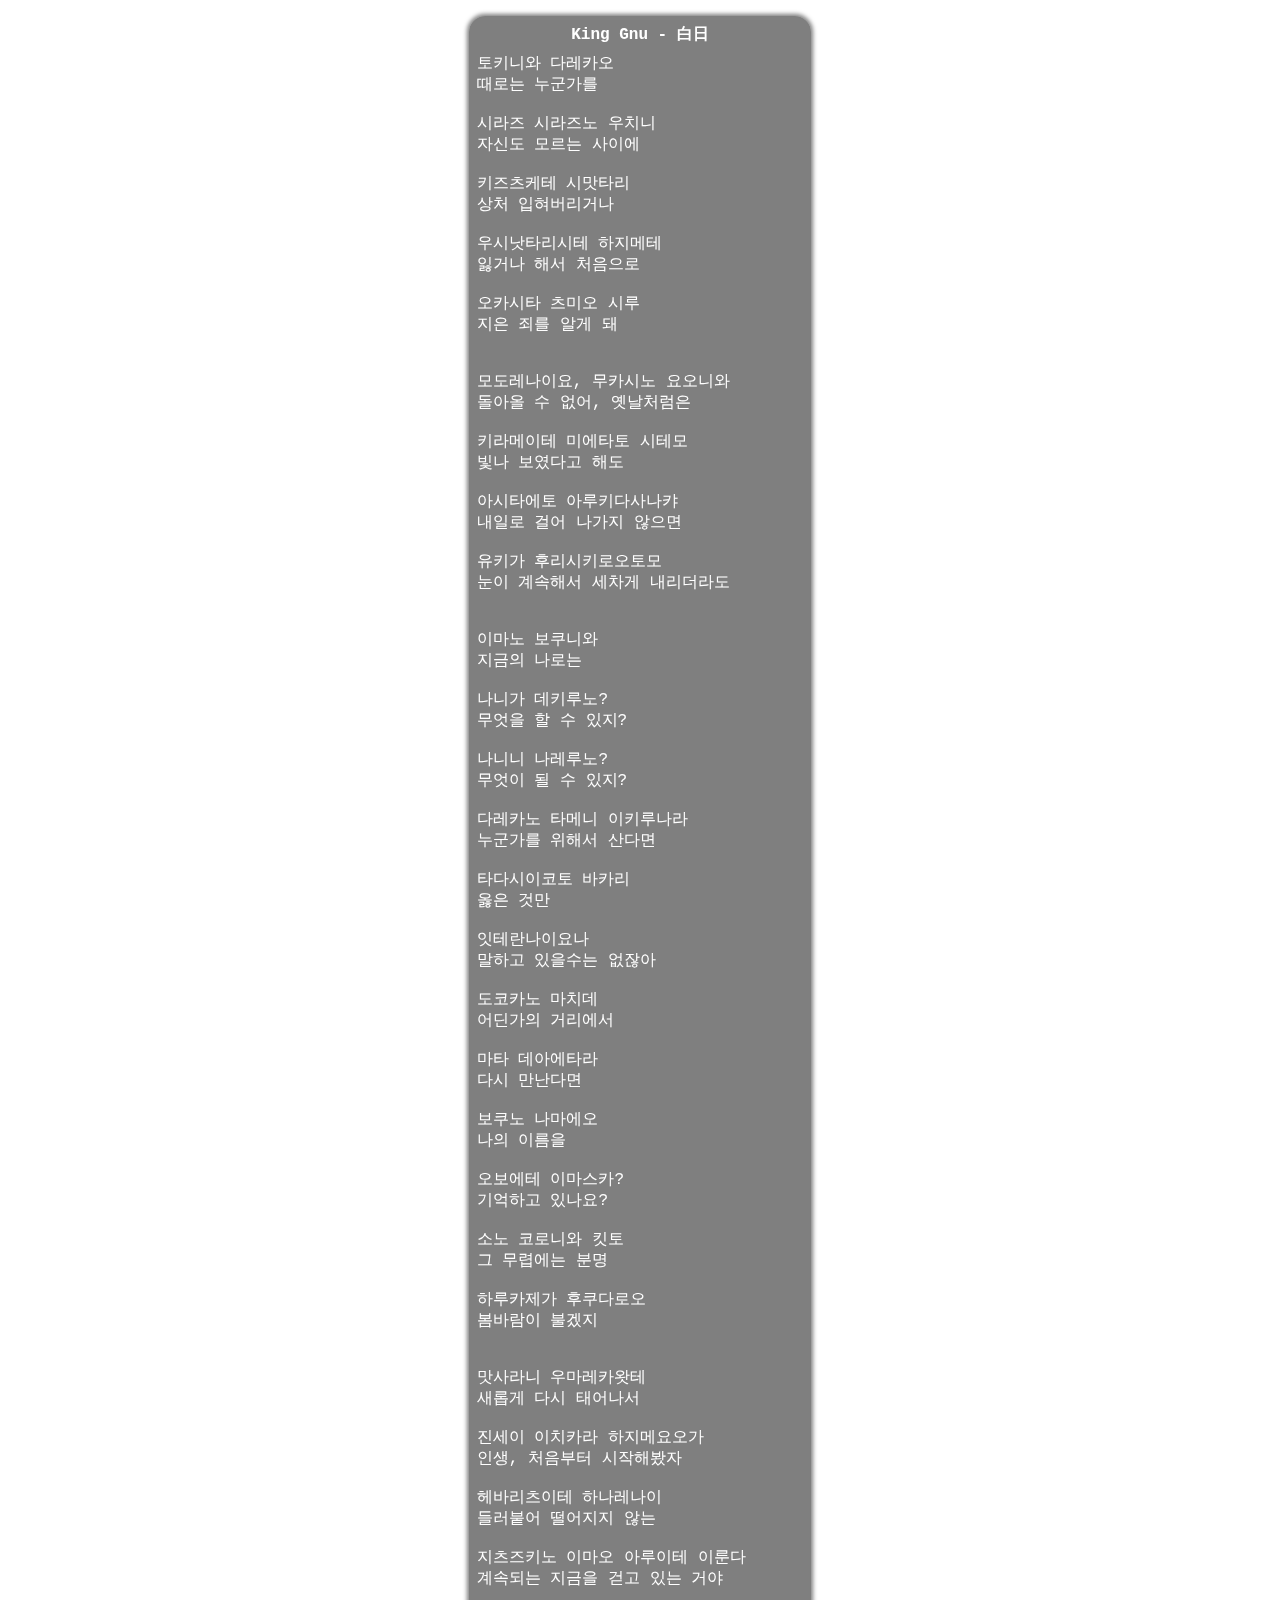
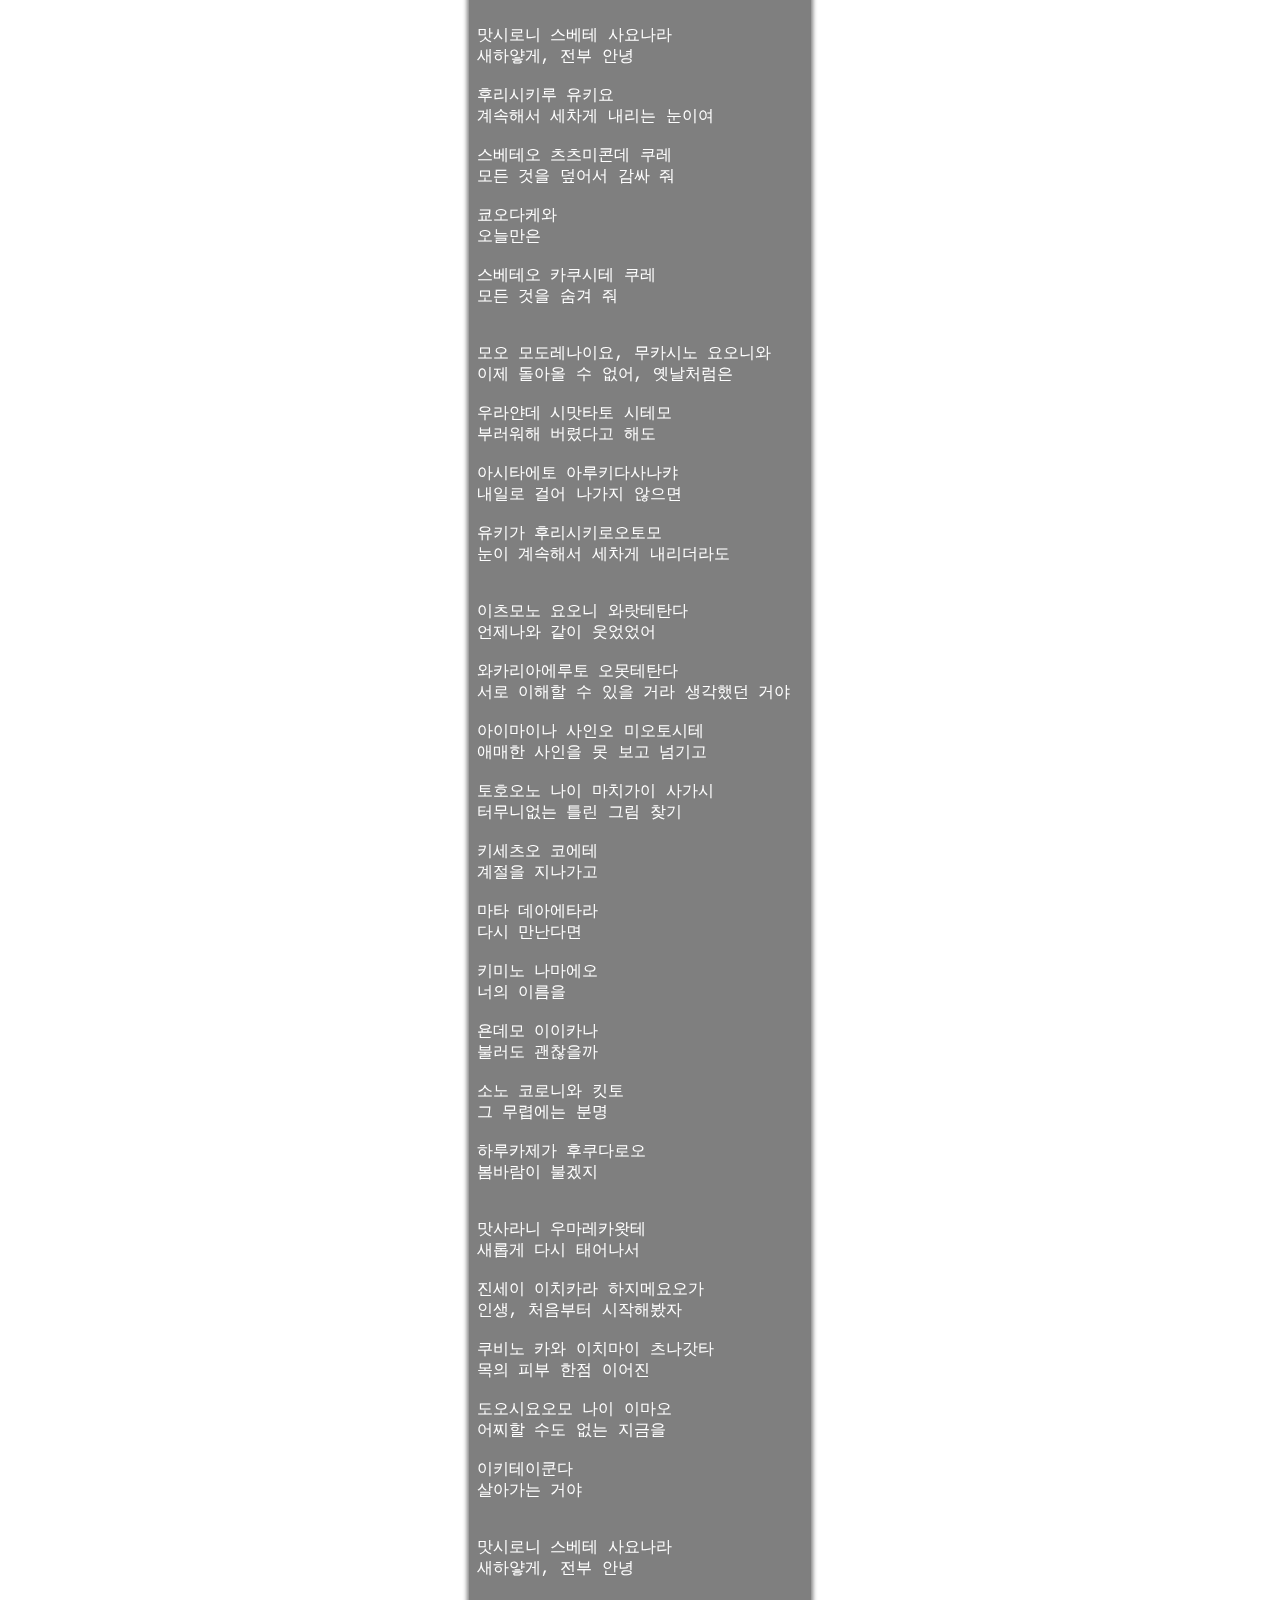
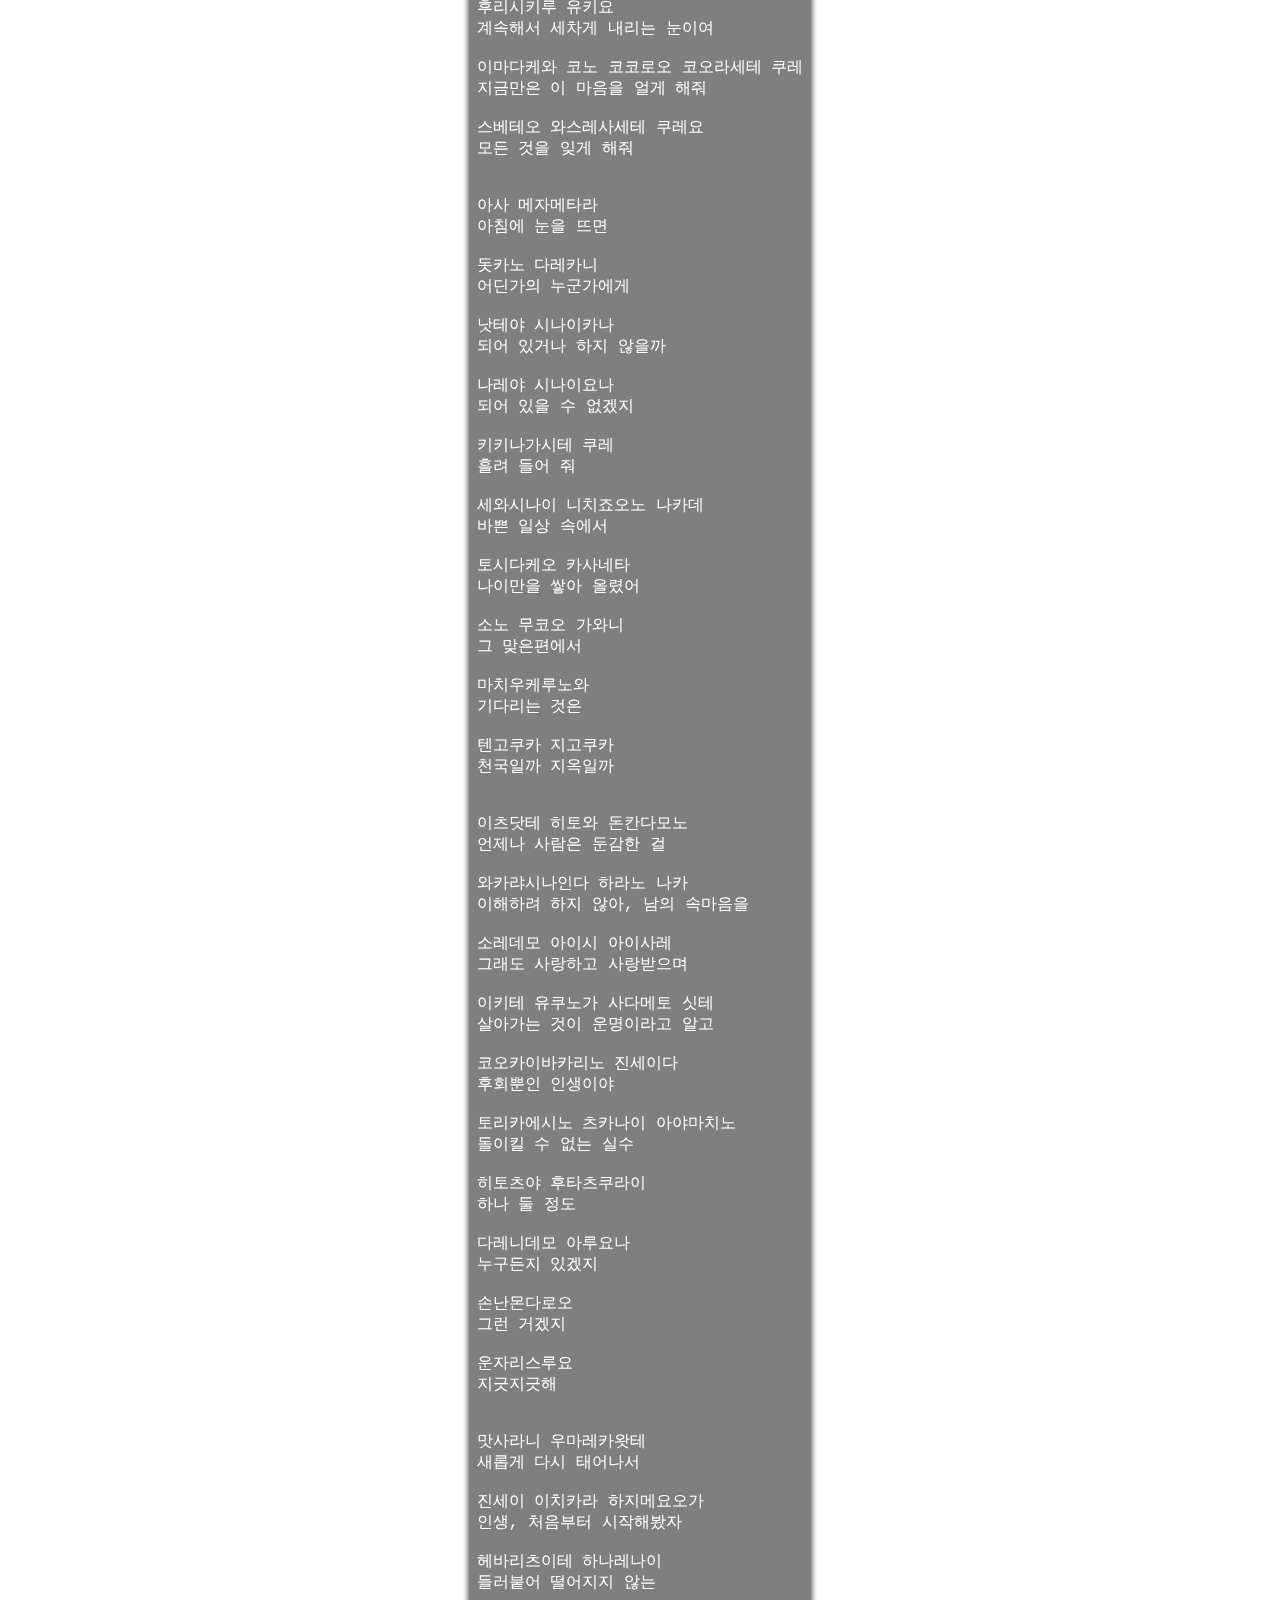
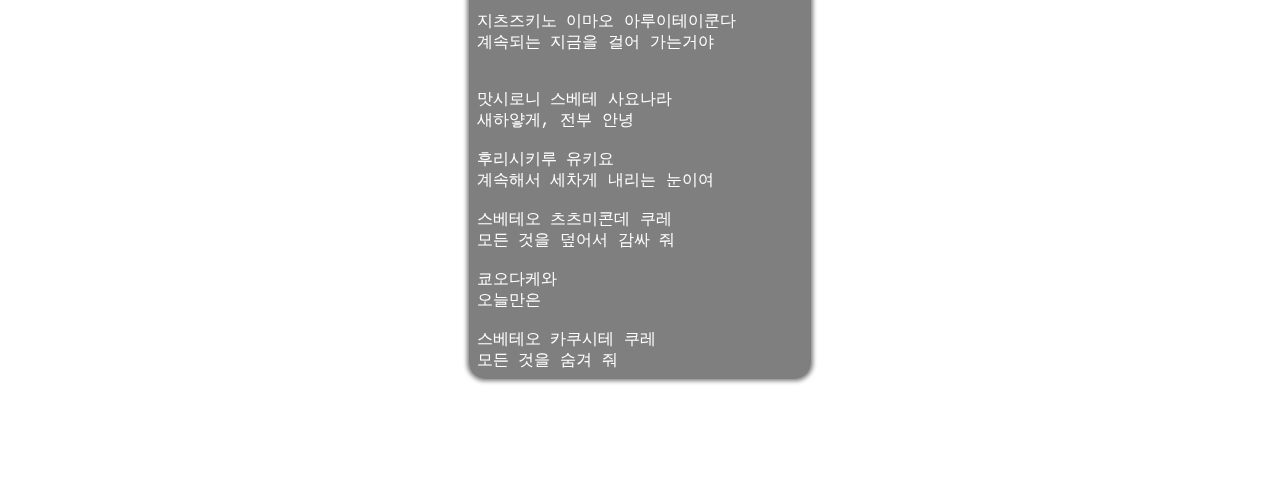
<file: 백일.html>
<!DOCTYPE html>
<html lang="kr">

<head>
    <meta charset="UTF-8">
    <meta name="viewport" content="width=device-width, initial-scale=1.0">
    <title>가사</title>
    <style>
        body {
            margin: 0;
            padding: 1rem;
            background: center / cover no-repeat url(https://i.ytimg.com/vi/Tll_g1Gx7I8/maxresdefault.jpg);
            color: white;
            font: 1rem monospace;
            display: flex;
            flex-wrap: wrap;
            align-items: baseline;
            gap: 1rem;
        }

        div {
            margin: 0 auto;
            width: fit-content;
            padding: 8px;
            border-radius: 16px;
            background-color: #00000080;
            -webkit-backdrop-filter: blur(2px);
            backdrop-filter: blur(4px);
            box-shadow: 0px 0px 4px 2px #00000080;
        }

        h4 {
            margin: 0 0 8px;
            text-align: center;
        }
    
        pre {
            width: fit-content;
            margin: 0;
        }
    </style>
</head>

<body>
    <div>
        <h4>King Gnu - 白日</h4>
        <pre>
토키니와 다레카오
때로는 누군가를

시라즈 시라즈노 우치니
자신도 모르는 사이에

키즈츠케테 시맛타리
상처 입혀버리거나

우시낫타리시테 하지메테
잃거나 해서 처음으로

오카시타 츠미오 시루
지은 죄를 알게 돼


모도레나이요, 무카시노 요오니와
돌아올 수 없어, 옛날처럼은

키라메이테 미에타토 시테모
빛나 보였다고 해도

아시타에토 아루키다사나캬
내일로 걸어 나가지 않으면

유키가 후리시키로오토모
눈이 계속해서 세차게 내리더라도


이마노 보쿠니와
지금의 나로는

나니가 데키루노?
무엇을 할 수 있지?

나니니 나레루노?
무엇이 될 수 있지?

다레카노 타메니 이키루나라
누군가를 위해서 산다면

타다시이코토 바카리
옳은 것만

잇테란나이요나
말하고 있을수는 없잖아

도코카노 마치데
어딘가의 거리에서

마타 데아에타라
다시 만난다면

보쿠노 나마에오
나의 이름을

오보에테 이마스카?
기억하고 있나요?

소노 코로니와 킷토
그 무렵에는 분명

하루카제가 후쿠다로오
봄바람이 불겠지


맛사라니 우마레카왓테
새롭게 다시 태어나서

진세이 이치카라 하지메요오가
인생, 처음부터 시작해봤자

헤바리츠이테 하나레나이
들러붙어 떨어지지 않는

지츠즈키노 이마오 아루이테 이룬다
계속되는 지금을 걷고 있는 거야


맛시로니 스베테 사요나라
새하얗게, 전부 안녕

후리시키루 유키요
계속해서 세차게 내리는 눈이여

스베테오 츠츠미콘데 쿠레
모든 것을 덮어서 감싸 줘

쿄오다케와
오늘만은

스베테오 카쿠시테 쿠레
모든 것을 숨겨 줘


모오 모도레나이요, 무카시노 요오니와
이제 돌아올 수 없어, 옛날처럼은

우라얀데 시맛타토 시테모
부러워해 버렸다고 해도

아시타에토 아루키다사나캬
내일로 걸어 나가지 않으면

유키가 후리시키로오토모
눈이 계속해서 세차게 내리더라도


이츠모노 요오니 와랏테탄다
언제나와 같이 웃었었어

와카리아에루토 오못테탄다
서로 이해할 수 있을 거라 생각했던 거야

아이마이나 사인오 미오토시테
애매한 사인을 못 보고 넘기고

토호오노 나이 마치가이 사가시
터무니없는 틀린 그림 찾기

키세츠오 코에테
계절을 지나가고

마타 데아에타라
다시 만난다면

키미노 나마에오
너의 이름을

욘데모 이이카나
불러도 괜찮을까

소노 코로니와 킷토
그 무렵에는 분명

하루카제가 후쿠다로오
봄바람이 불겠지


맛사라니 우마레카왓테
새롭게 다시 태어나서

진세이 이치카라 하지메요오가
인생, 처음부터 시작해봤자

쿠비노 카와 이치마이 츠나갓타
목의 피부 한점 이어진

도오시요오모 나이 이마오
​어찌할 수도 없는 지금을

이키테이쿤다
살아가는 거야


맛시로니 스베테 사요나라
새하얗게, 전부 안녕

후리시키루 유키요
계속해서 세차게 내리는 눈이여

이마다케와 코노 코코로오 코오라세테 쿠레
지금만은 이 마음을 얼게 해줘

스베테오 와스레사세테 쿠레요
모든 것을 잊게 해줘


아사 메자메타라
아침에 눈을 뜨면

돗카노 다레카니
어딘가의 누군가에게

낫테야 시나이카나
되어 있거나 하지 않을까

나레야 시나이요나
되어 있을 수 없겠지

키키나가시테 쿠레
흘려 들어 줘

세와시나이 니치죠오노 나카데
바쁜 일상 속에서

토시다케오 카사네타
나이만을 쌓아 올렸어

소노 무코오 가와니
그 맞은편에서

마치우케루노와
기다리는 것은

텐고쿠카 지고쿠카
천국일까 지옥일까


이츠닷테 히토와 돈칸다모노
언제나 사람은 둔감한 걸

와카랴시나인다 하라노 나카
이해하려 하지 않아, 남의 속마음을

소레데모 아이시 아이사레
그래도 사랑하고 사랑받으며

이키테 유쿠노가 사다메토 싯테
살아가는 것이 운명이라고 알고

코오카이바카리노 진세이다
후회뿐인 인생이야

토리카에시노 츠카나이 아야마치노
돌이킬 수 없는 실수

히토츠야 후타츠쿠라이
하나 둘 정도

다레니데모 아루요나
누구든지 있겠지

손난몬다로오
그런 거겠지

운자리스루요
지긋지긋해


맛사라니 우마레카왓테
새롭게 다시 태어나서

진세이 이치카라 하지메요오가
인생, 처음부터 시작해봤자

헤바리츠이테 하나레나이
들러붙어 떨어지지 않는

지츠즈키노 이마오 아루이테이쿤다
계속되는 지금을 걸어 가는거야


맛시로니 스베테 사요나라
새하얗게, 전부 안녕

후리시키루 유키요
계속해서 세차게 내리는 눈이여

스베테오 츠츠미콘데 쿠레
모든 것을 덮어서 감싸 줘

쿄오다케와
오늘만은

스베테오 카쿠시테 쿠레
모든 것을 숨겨 줘</pre>
    </div>
</body>

</html>
</file>
